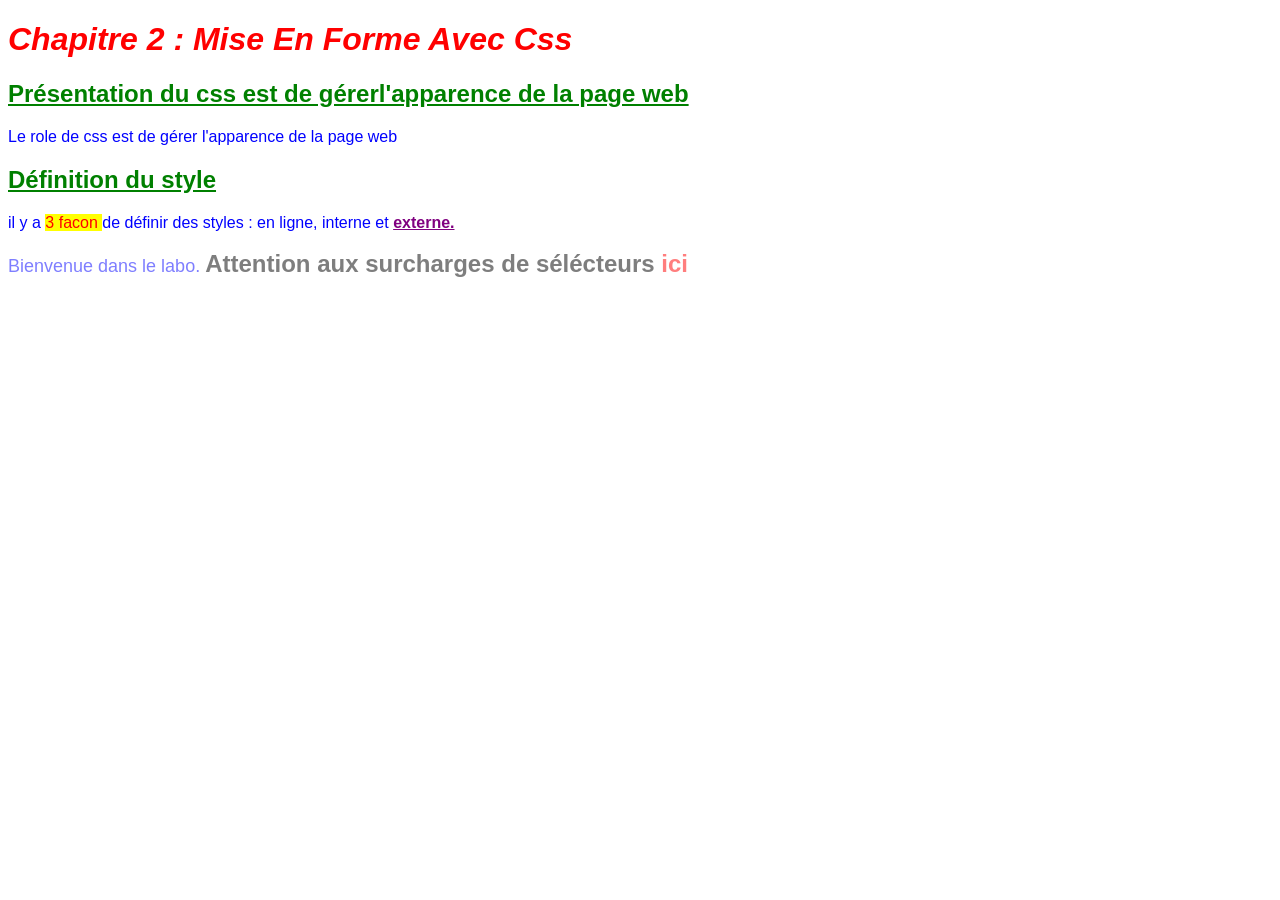
<file: DevDocs/index.html>
<!DOCTYPE html>
<html lang="en">
<head>
    <meta charset="UTF-8">
    <meta name="viewport" content="width=device-width, initial-scale=1.0">
    <title>DevDocs - Le guide CSS</title>
    <link rel="stylesheet" href="style.css">
</head>
<body>
      <h1>Chapitre  2 : Mise en forme avec css</h1>
      <h2>Présentation du css est de gérerl'apparence de la page web</h2>
      <p>Le role  de css est de gérer l'apparence de la page web</p>
      <h2>Définition du style </h2>
      <p>il y a <span class="important">3 facon </span> de définir des styles : en ligne, interne et <span class="code-texte"> externe.</span></p>

      <p class="c1">
        Bienvenue dans le labo.
        <span class="c2 c3">Attention aux surcharges de sélécteurs <span class="c2">ici</span></span>
      </p>
</body>
</html>
</file>
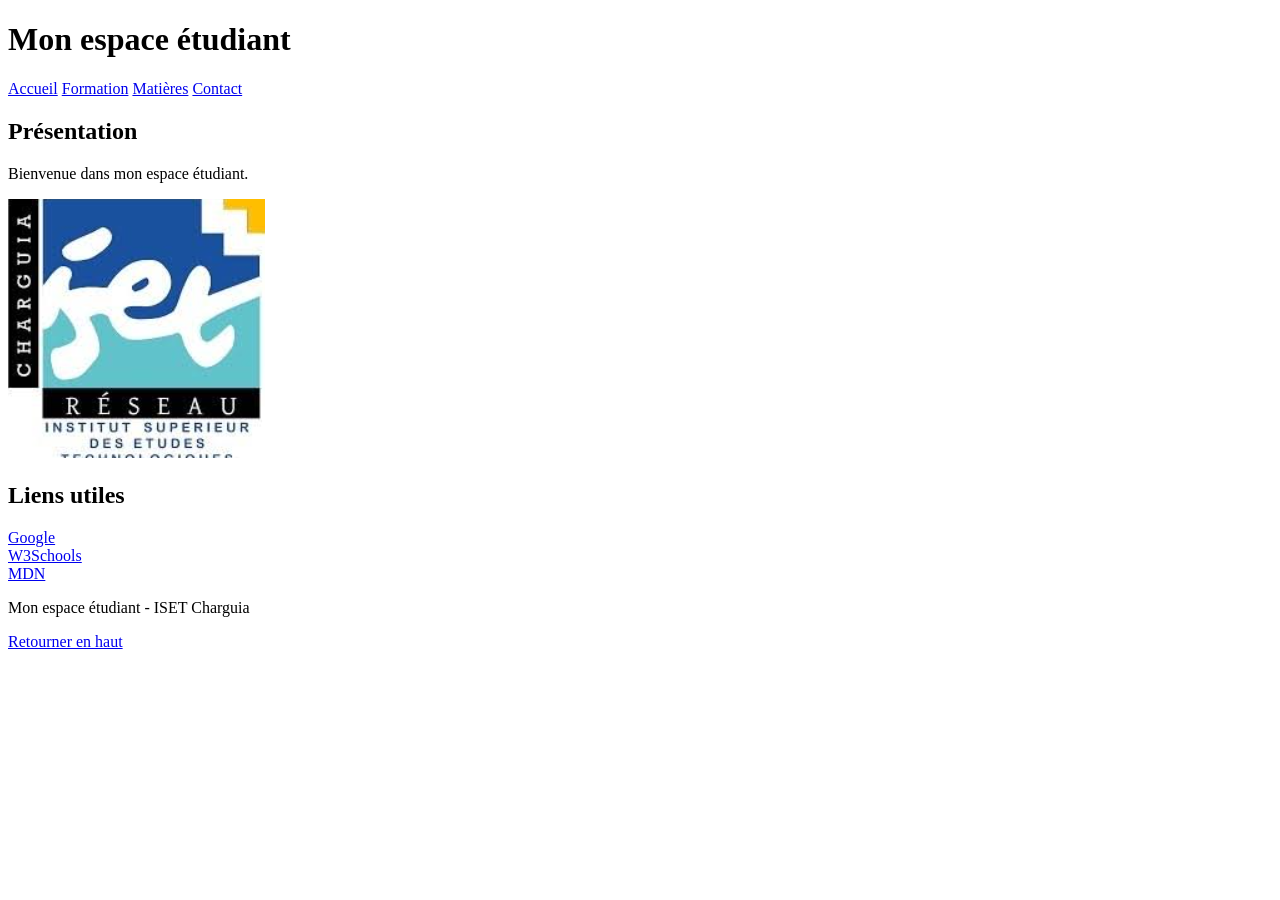
<file: MonEspaceEtudiant/index (1).html>
<!DOCTYPE html>
<html lang="fr">

<head>
    <meta charset="UTF-8">
    <title>Mon espace étudiant</title>
</head>


<body >

<header id="top">
    <h1>Mon espace étudiant</h1>
</header>

<nav>
    <a href="index (1).html">Accueil</a>
    <a href="formation/formation.html">Formation</a>
    <a href="matieres/matieres.html">Matières</a>
    <a href="contact/contact.html">Contact</a>
</nav>

<main>

    <section>

        <h2>Présentation</h2>

        <p>
            Bienvenue dans mon espace étudiant.
        </p>

        <img src="images/Capture d'écran 2025-11-21 122837.png" alt="Logo ISET Charguia">

    </section>

    <section>

        <h2>Liens utiles</h2>

        <a href="https://www.google.com" target="_blank">
            Google
        </a>

        <br>

        <a href="https://www.w3schools.com" target="_blank">
            W3Schools
        </a>

        <br>

        <a href="https://developer.mozilla.org" target="_blank">
            MDN
        </a>

    </section>

</main>

<footer>
    <p>Mon espace étudiant - ISET Charguia</p>
    <a href="#top">Retourner en haut</a>
</footer>

</body>


</html>
</file>
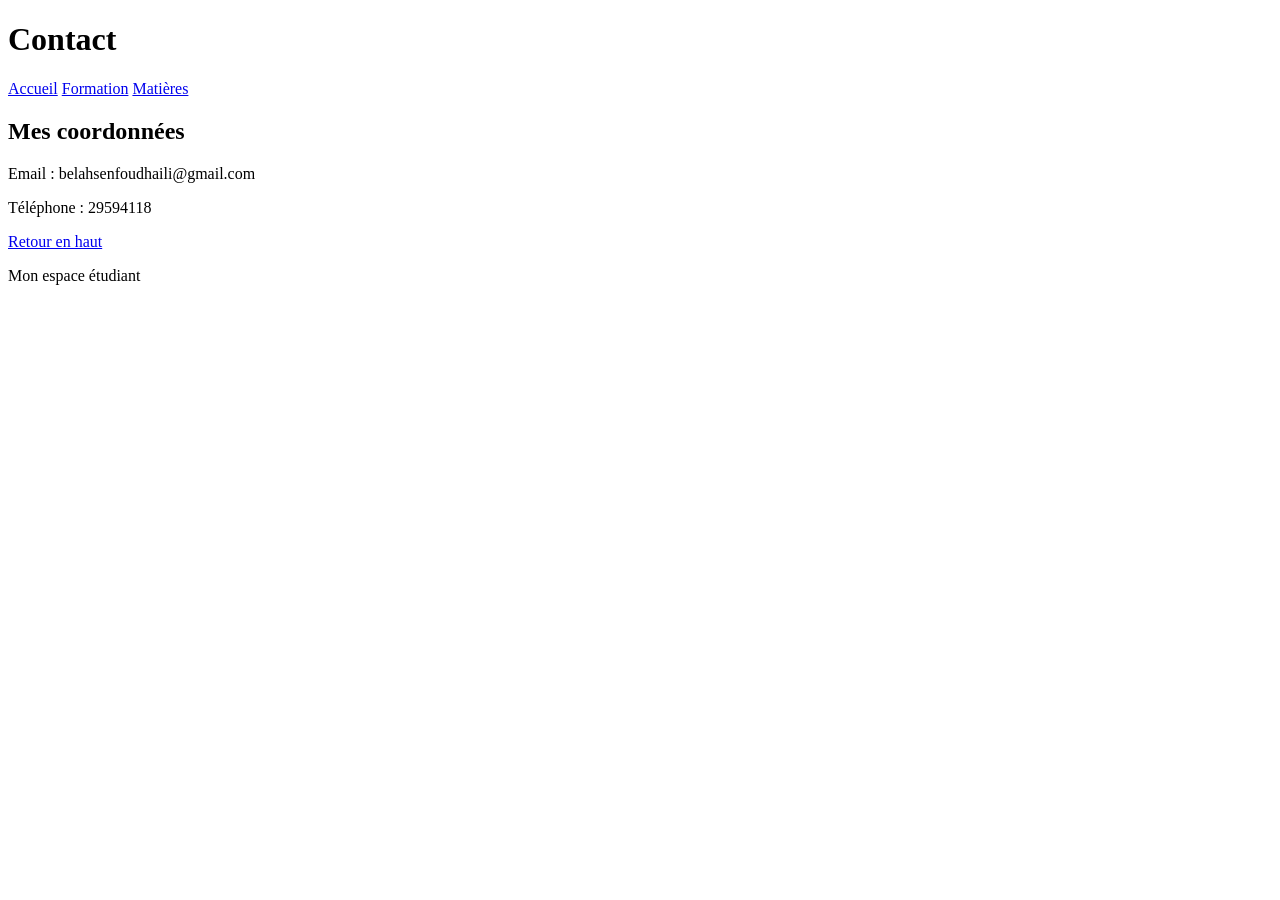
<file: MonEspaceEtudiant/contact/contact.html>
<!DOCTYPE html>
<html lang="fr">

<head>
    <meta charset="UTF-8">
    <title>Contact</title>
</head>

<body >

<header id="top">
    <h1>Contact</h1>
</header>

<nav>
    <a href="../index (1).html">Accueil</a>
    <a href="../formation/formation.html">Formation</a>
    <a href="../matieres/matieres.html">Matières</a>
</nav>

<main>

<section>

    <h2>Mes coordonnées</h2>

    <p>Email : belahsenfoudhaili@gmail.com</p>
    <p>Téléphone : 29594118</p>

</section>


</main>

<footer>
    <a href="#top">Retour en haut</a>

    <p>Mon espace étudiant</p>
</footer>

</body>
</html>
</file>
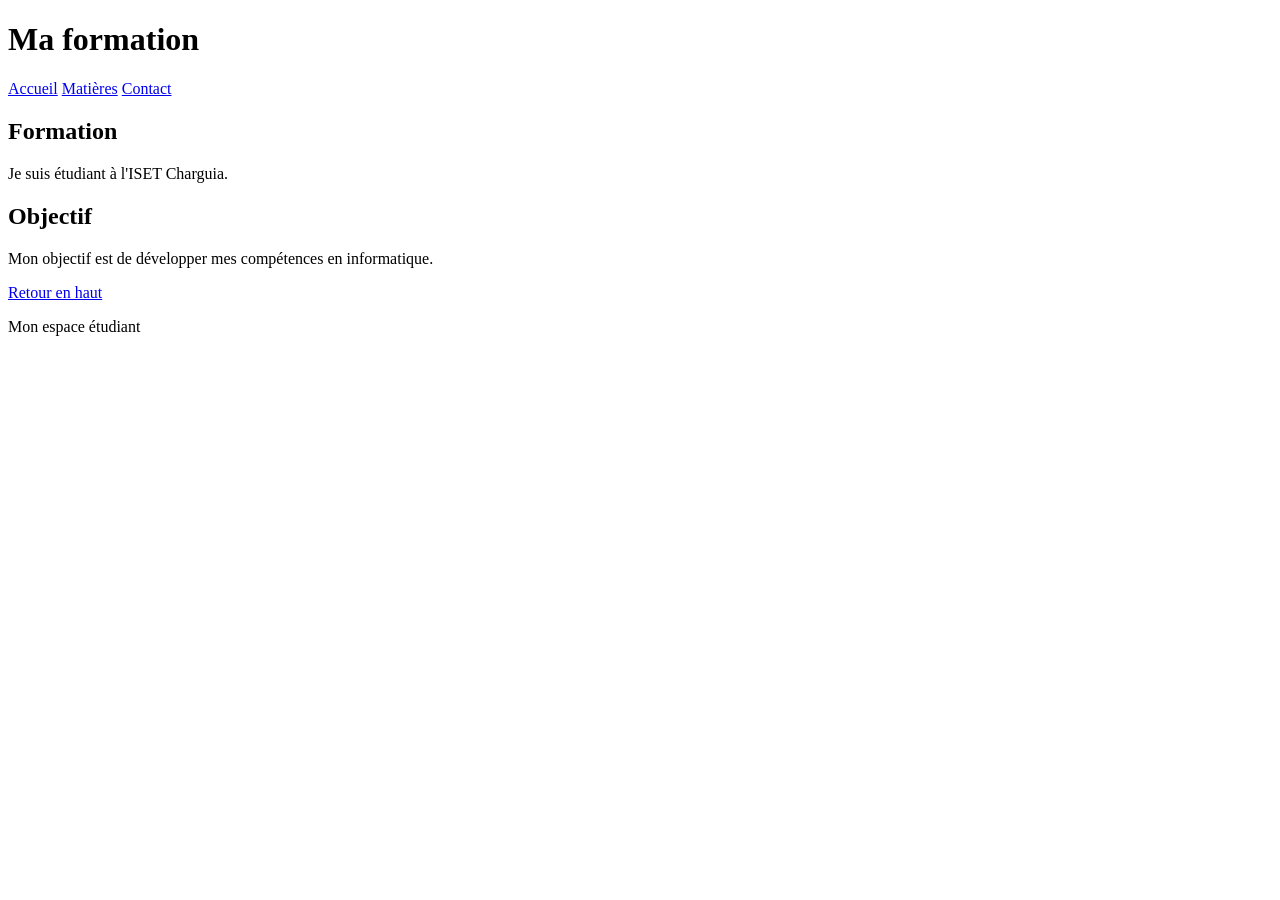
<file: MonEspaceEtudiant/formation/formation.html>
<!DOCTYPE html>
<html lang="fr">

<head>
    <meta charset="UTF-8">
    <title>Ma formation</title>
</head>


<body>

<header id="top">
    <h1>Ma formation</h1>
    <a href="../index (1).html"></a>
</header>

<nav>
    <a href="../index (1).html">Accueil</a>
    <a href="../matieres/matieres.html">Matières</a>
    <a href="../contact/contact.html">Contact</a>
</nav>

<main>

    <section>

        <article>
            <h2>Formation</h2>
            <p>
                Je suis étudiant à l'ISET Charguia.
            </p>
        </article>

        <article>
            <h2>Objectif</h2>
            <p>
                Mon objectif est de développer mes compétences en informatique.
            </p>
        </article>

    </section>

    

</main>

<footer>
    <a href="#top">Retour en haut</a>

    <p>Mon espace étudiant</p>
</footer>

</body>


</html>
</file>
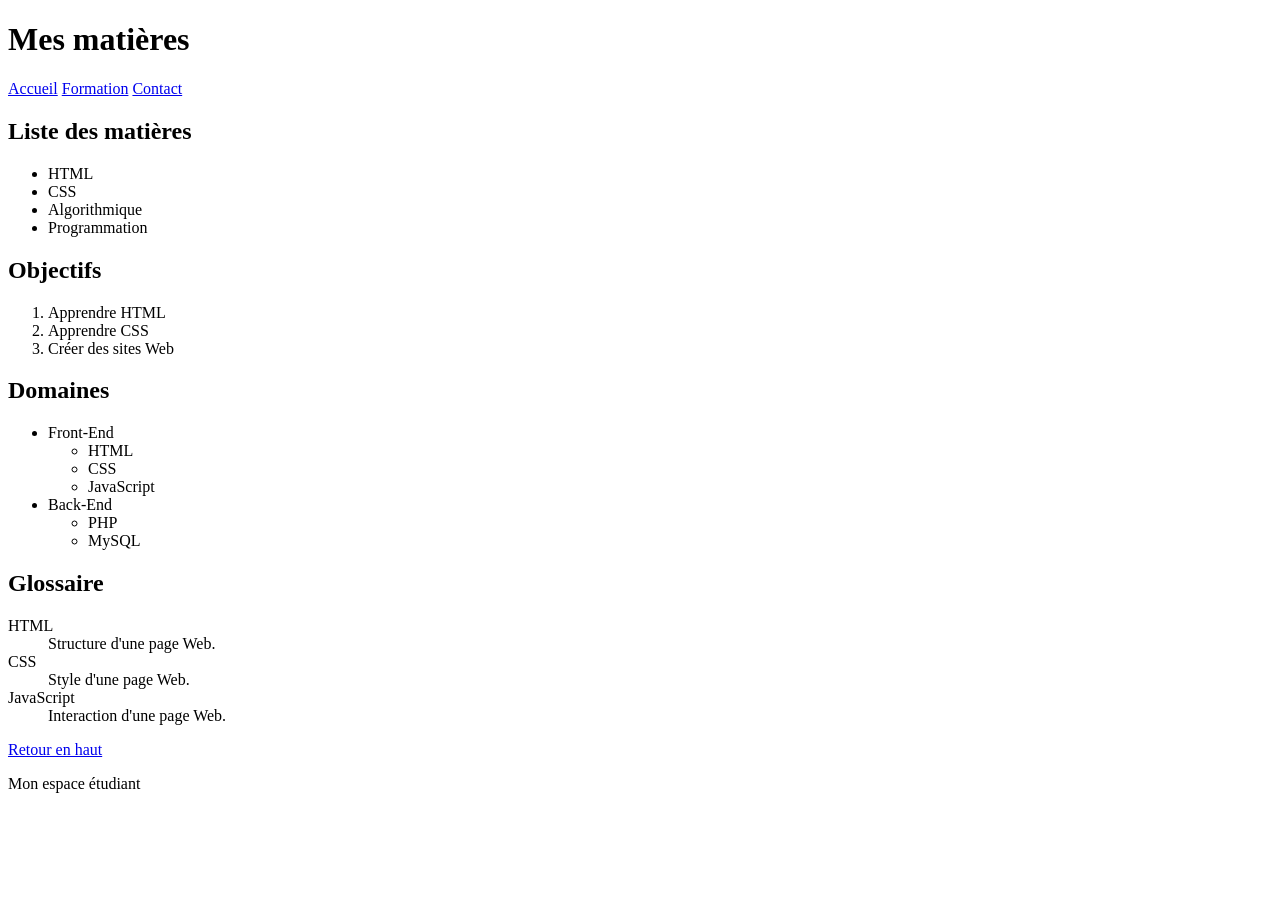
<file: MonEspaceEtudiant/matieres/matieres.html>
<!DOCTYPE html>
<html lang="fr">

<head>
    <meta charset="UTF-8">
    <title>Mes matières</title>
</head>


<body >

<header id="top">
    <h1>Mes matières</h1>
</header>

<nav>
    <a href="../index (1).html">Accueil</a>
    <a href="../formation/formation.html">Formation</a>
    <a href="../contact/contact.html">Contact</a>
</nav>

<main>

<section>

    <h2>Liste des matières</h2>

    <ul>
        <li>HTML</li>
        <li>CSS</li>
        <li>Algorithmique</li>
        <li>Programmation</li>
    </ul>

    <h2>Objectifs</h2>

    <ol>
        <li>Apprendre HTML</li>
        <li>Apprendre CSS</li>
        <li>Créer des sites Web</li>
    </ol>

    <h2>Domaines</h2>

    <ul>
        <li>Front-End
            <ul>
                <li>HTML</li>
                <li>CSS</li>
                <li>JavaScript</li>
            </ul>
        </li>

        <li>Back-End
            <ul>
                <li>PHP</li>
                <li>MySQL</li>
            </ul>
        </li>
    </ul>

    <h2>Glossaire</h2>

    <dl>
        <dt>HTML</dt>
        <dd>Structure d'une page Web.</dd>

        <dt>CSS</dt>
        <dd>Style d'une page Web.</dd>

        <dt>JavaScript</dt>
        <dd>Interaction d'une page Web.</dd>
    </dl>

</section>



</main>

<footer>
    <a href="#top">Retour en haut</a>
    <p>Mon espace étudiant</p>
</footer>

</body>

</html>
</file>
<file: DevDocs/style.css>
h1{
    color: red;
    font-style: italic;
    font-family: Arial;
    text-transform: capitalize;

}
h2{
    color: green;
    text-decoration: underline;
    font-family: Arial;

}
p{
    color: blue;
    font-family: Arial;
}
strong{
    color: green;
    font-weight: lighter;
}
.important{
    color: red;
    background-color: yellow;
}
.code-texte{
    color: purple;
    font-weight: bold;
    text-decoration: underline;
}
.c1{
    font-size: large;
    color: blue;
    opacity: 0.5;
}
.c2{
    font-weight: bold;
    color: red;

}
.c3{
    font-size: x-large;
    color: black;

}
.c4{
    font-size: xx-large;
    color: green;
    text-shadow:  -10px 10px 6px blue;
}
</file>
